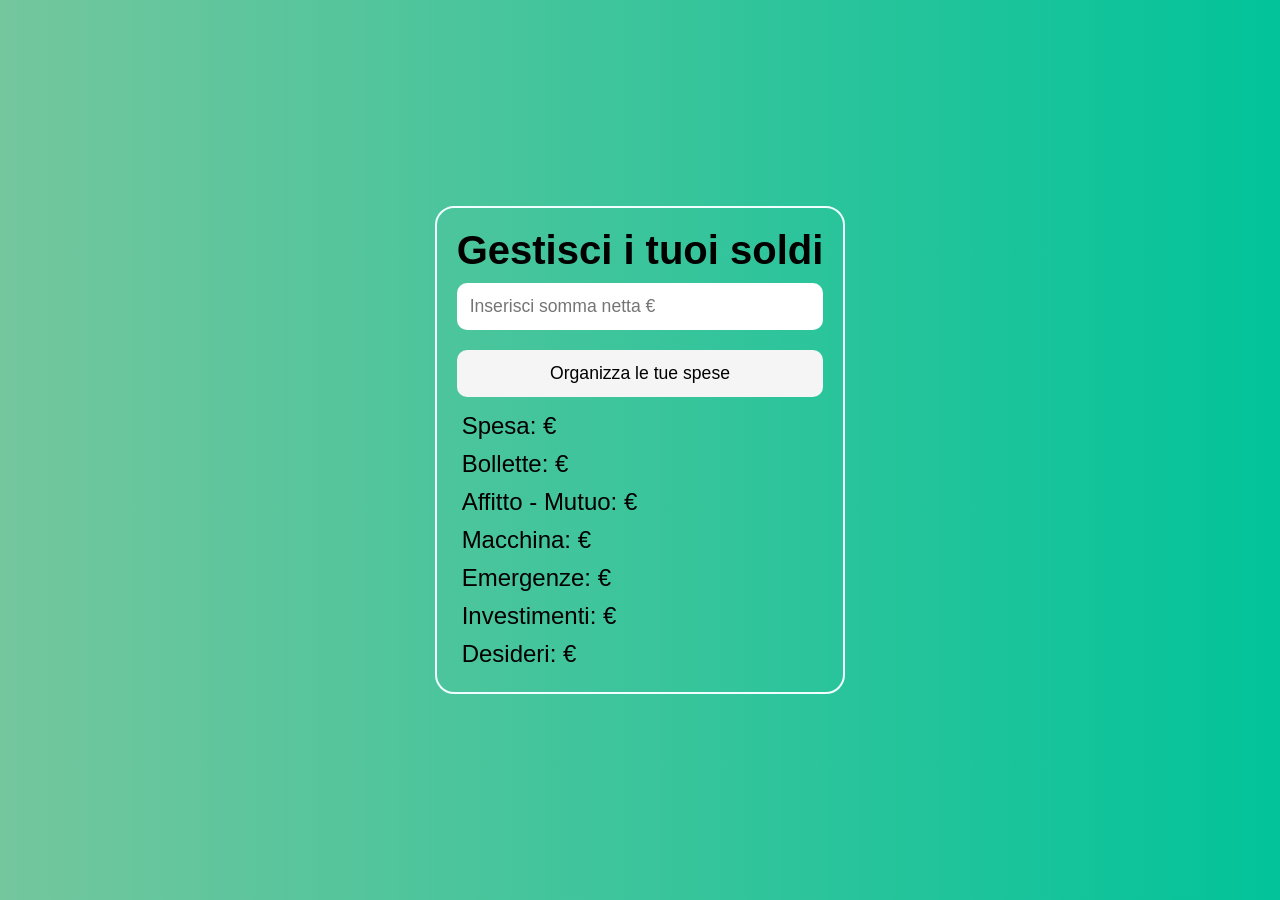
<file: index.html>
<!DOCTYPE html>
<html lang="en" xmlns="http://www.w3.org/1999/html">
<head>
    <meta charset="UTF-8">
    <meta name="viewport" content="width=device-width, initial-scale=1.0">
    <link rel="stylesheet" href="style.css">
    <link rel="shortcut icon" href="favicon.ico" type="image/x-icon">
    <script src="app.js" defer></script>
    <title>Organizza le tue finanze</title>
</head>
<body>
    <section class="container">
        <section class="card">
            <h1 class="titolo">Gestisci i tuoi soldi</h1>
            <input type="number" id="input" placeholder="Inserisci somma netta €">
            <button id="btn">Organizza le tue spese</button>
                <section class="allocazione">
                    <p>Spesa: <span id="Spesa"></span>€</p>
                    <p>Bollette: <span id="Bollette"></span>€</p>
                    <p>Affitto - Mutuo: <span id="Affitto"></span>€</p>
                    <p>Macchina: <span id="Macchina"></span>€</p>
                    <p>Emergenze: <span id="Emergenze"></span>€</p>
                    <p>Investimenti: <span id="Investimenti"></span>€</p>
                    <p>Desideri: <span id="Desideri"></span>€</p>
                </section>
        </section>
    </section>
</body>
</html>
</file>
<file: style.css>
* {
    margin: 0;
    box-sizing: border-box;
    padding: 0;
}

h1 {
    font-size: 2.5em;
    font-family: Arial;
}

p {
    font-size: 1.5em;
    font-family: "Arial";
    padding: 5px;
}

.container {
    height: 100vh;
    width: 100vw;
    background: linear-gradient(to left, #02c39a, #74c69d);
    display: flex;
    flex-direction: column;
    justify-content: center;
    align-items: center;
}

.card {
    border: 2px solid azure;
    padding: 1.2em;
    border-radius: 1.2em;
    display: flex;
    flex-direction: column;
}

#input {
    padding: 13px;
    border-radius: 10px;
    border: none;
    margin: 10px 0 10px 0 ;
    font-size: 1.1em;
    outline: none;
}

#btn {
    padding: 13px;
    background-color: whitesmoke;
    border: none;
    cursor: pointer;
    border-radius: 10px;
    font-size: 1.1em;
    margin: 10px 0;
    color: black;
}

@media screen and (max-width: 800px) {
    .container{
        height: 100vh;
        width: 100vw;
        background: linear-gradient(to left, #02c39a, #74c69d);
        display: flex;
        flex-direction: column;
        justify-content: center;
        align-items: center;
    }
    .card {
        width: 90%;
        border: 2px solid azure;
        padding: 1.2em;
        border-radius: 1.2em;
        display: flex;
        flex-direction: column;
    }
    .titolo {
        font-size: 2em;
        text-align: center;
    }
    .allocazione {
        font-size: 0.9em;
    }
    #input {
        outline: none;
    }
    #btn {
        color: black;
    }
}
</file>
